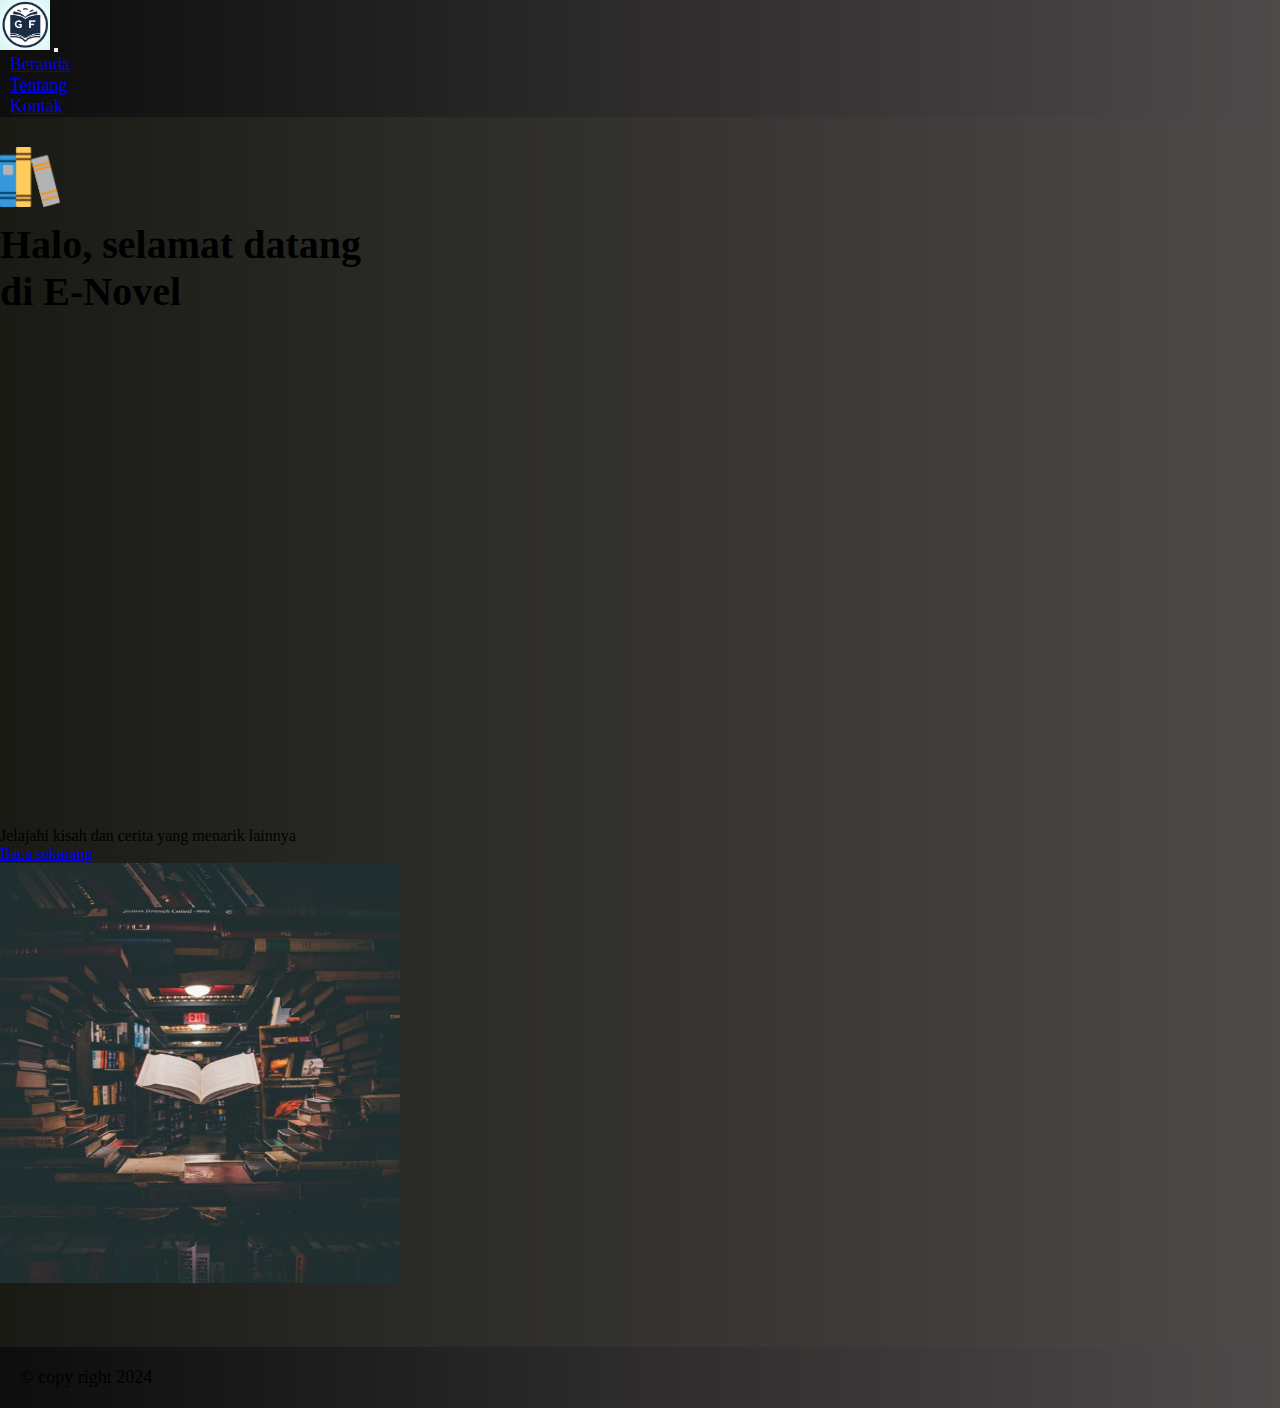
<file: index.html>
<!DOCTYPE html>
<html lang="en">
  <head>
    <meta charset="utf-8" />
    <meta name="viewport" content="width=device-width, initial-scale=1" />
    <title>GM-FM</title>
    <!-- Google Fonts -->
    <link rel="preconnect" href="https://fonts.googleapis.com" />
    <link rel="preconnect" href="https://fonts.gstatic.com" crossorigin />
    <link href="https://fonts.googleapis.com/css2?family=Bebas+Neue&family=Fjalla+One&family=Unlock&display=swap" rel="stylesheet" />
    <!-- CSS Bootstrap -->
    <link href="https://cdn.jsdelivr.net/npm/bootstrap@5.3.2/dist/css/bootstrap.min.css" rel="stylesheet" integrity="sha384-T3c6CoIi6uLrA9TneNEoa7RxnatzjcDSCmG1MXxSR1GAsXEV/Dwwykc2MPK8M2HN" crossorigin="anonymous" />
    <!-- Main CSS -->
    <link rel="stylesheet" href="./GM-FM/asset/css/styles.css" />
  </head>
  <body>
    <!-- NAVBAR -->
    <nav class="navbar navbar-expand-lg bg-dark shadow">
      <div class="container">
        <a class="navbar-brand text-white" href="index.html"><img src="GM-FM/img/logo1.jpeg" alt="logo1" class="d-inline-block rounded-circle" style="width: 50px" /></a>
        <button class="navbar-toggler" type="button" data-bs-toggle="collapse" data-bs-target="#navbarNav" aria-controls="navbarNav" aria-expanded="false" aria-label="Toggle navigation">
          <span class="navbar-toggler-icon"></span>
        </button>
        <div class="collapse navbar-collapse" id="navbarNav">
          <ul class="navbar-nav ms-auto">
            <li class="nav-item">
              <a class="nav-link active text-white btn btn-primary btn-lg" aria-current="page" href="index.html" target="_blank">Beranda</a>
            </li>
            <li class="nav-item">
              <a class="nav-link active text-white btn btn-primary btn-lg" href="index about.html" target="_blank">Tentang</a>
            </li>
            <li class="nav-item">
              <a class="nav-link active text-white btn btn-primary btn-lg" href="index kontak.html" target="_blank">Kontak</a>
            </li>
          </ul>
        </div>
      </div>
    </nav>
    <!-- AKHIR NAVBAR -->

    <!-- LANDING CONTENT -->
    <section class="landing">
      <div class="container">
        <div class="row justify-content-around text-white">
          <div class="col-md-4">
            <img src="GM-FM/img/1.png" style="width: 60px" alt="1" /><br />
            <h2 class="judul1">Halo, selamat datang <br />di E-Novel</h2>

            <span>Jelajahi kisah dan cerita yang menarik lainnya</span><br />
            <a href="index login.html" target="_blank" class="btn btn-primary btn-sm">Baca sekarang</a>
          </div>
          <div class="col-md-4">
            <img src="GM-FM/img/2.jpeg" class="img-fluid" style="height: 420px; width: 400px" alt="2" />
          </div>
        </div>
      </div>
    </section>
    <!-- AKHIR LANDING CONTENT -->

    <!-- FOOTER -->
    <footer class="text-center text-white shadow">&copy; copy right 2024</footer>
    <!-- AKHIR FOOTER -->
    <!-- Script Bootstrap -->
    <script src="https://cdn.jsdelivr.net/npm/bootstrap@5.3.2/dist/js/bootstrap.bundle.min.js" integrity="sha384-C6RzsynM9kWDrMNeT87bh95OGNyZPhcTNXj1NW7RuBCsyN/o0jlpcV8Qyq46cDfL" crossorigin="anonymous"></script>

    <!-- Main Script -->
    <script src="./GM-FM/asset/js/main.js"></script>
  </body>
</html>
</file>
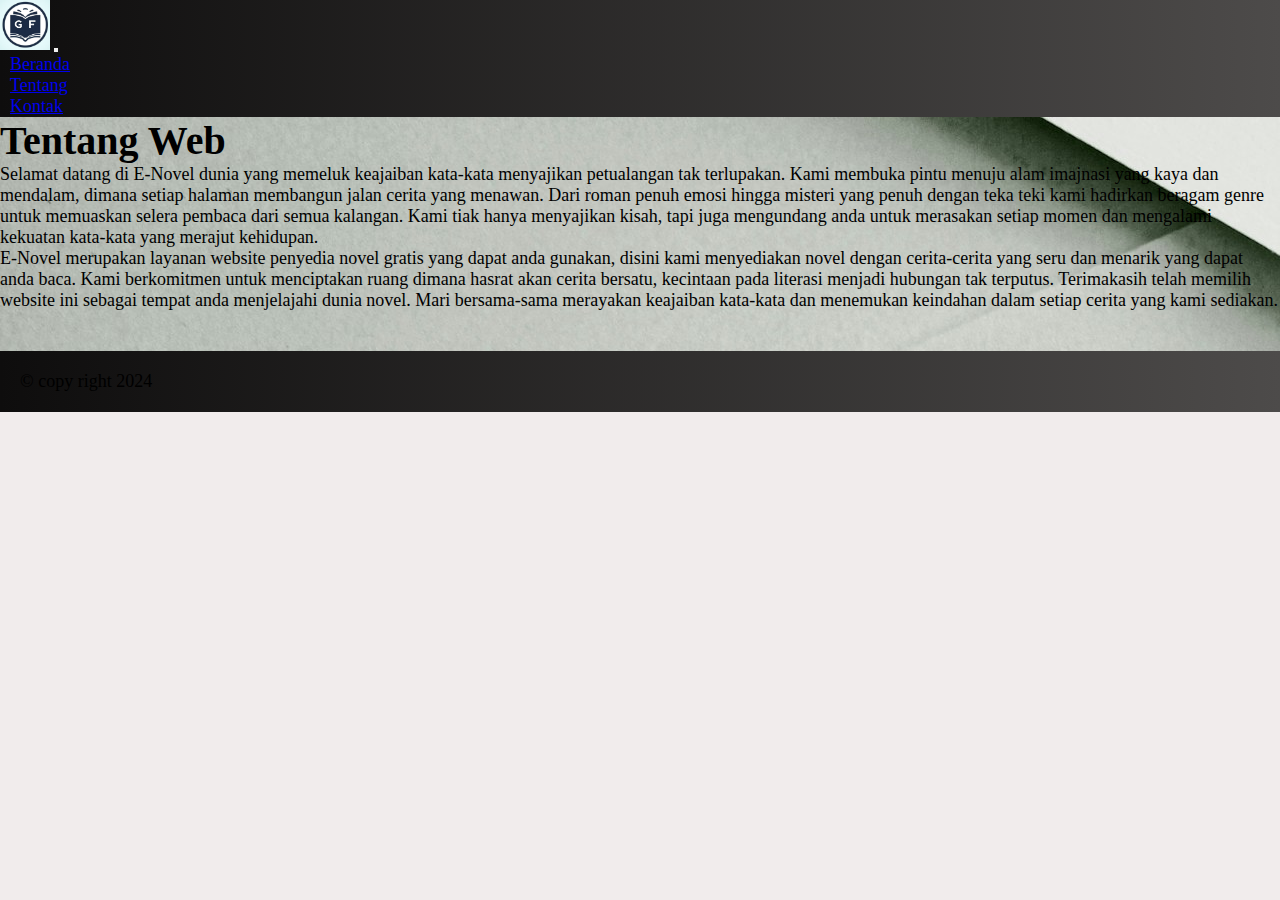
<file: index about.html>
<!DOCTYPE html>
<html lang="en">
  <head>
    <meta charset="utf-8" />
    <meta name="viewport" content="width=device-width, initial-scale=1" />
    <title>GM-FM</title>
    <!-- Google Fonts -->
    <link rel="preconnect" href="https://fonts.googleapis.com" />
    <link rel="preconnect" href="https://fonts.gstatic.com" crossorigin />
    <link href="https://fonts.googleapis.com/css2?family=Bebas+Neue&family=Fjalla+One&family=Unlock&display=swap" rel="stylesheet" />
    <!-- CSS Bootstrap -->
    <link href="https://cdn.jsdelivr.net/npm/bootstrap@5.3.2/dist/css/bootstrap.min.css" rel="stylesheet" integrity="sha384-T3c6CoIi6uLrA9TneNEoa7RxnatzjcDSCmG1MXxSR1GAsXEV/Dwwykc2MPK8M2HN" crossorigin="anonymous" />
    <!-- Main CSS -->
    <link rel="stylesheet" href="./GM-FM/asset/css/styles.css" />
  </head>
  <body>
    <!-- NAVBAR -->
    <nav class="navbar navbar-expand-lg bg-dark shadow">
      <div class="container">
        <a class="navbar-brand text-white" href="index.html"><img src="GM-FM/img/logo1.jpeg" alt="logo1" class="d-inline-block rounded-circle" style="width: 50px" /></a>
        <button class="navbar-toggler" type="button" data-bs-toggle="collapse" data-bs-target="#navbarNav" aria-controls="navbarNav" aria-expanded="false" aria-label="Toggle navigation">
          <span class="navbar-toggler-icon"></span>
        </button>
        <div class="collapse navbar-collapse" id="navbarNav">
          <ul class="navbar-nav ms-auto">
            <li class="nav-item">
              <a class="nav-link active text-white btn btn-primary btn-lg" aria-current="page" href="index.html" target="_blank">Beranda</a>
            </li>
            <li class="nav-item">
              <a class="nav-link active text-white btn btn-primary btn-lg" href="index about.html" target="_blank">Tentang</a>
            </li>
            <li class="nav-item">
              <a class="nav-link active text-white btn btn-primary btn-lg" href="index kontak.html" target="_blank">Kontak</a>
            </li>
          </ul>
        </div>
      </div>
    </nav>
    <!-- AKHIR NAVBAR -->
    <section class="about">
      <div class="container">
        <div class="row text-center pt-5">
          <div class="col mb-3"><h2 class="judul2">Tentang Web</h2></div>
        </div>

        <div class="pengantar row justify-content-around text-center">
          <div class="col-lg-4">
            Selamat datang di E-Novel dunia yang memeluk keajaiban kata-kata menyajikan petualangan tak terlupakan. Kami membuka pintu menuju alam imajnasi yang kaya dan mendalam, dimana setiap halaman membangun jalan cerita yang menawan.
            Dari roman penuh emosi hingga misteri yang penuh dengan teka teki kami hadirkan beragam genre untuk memuaskan selera pembaca dari semua kalangan. Kami tiak hanya menyajikan kisah, tapi juga mengundang anda untuk merasakan setiap
            momen dan mengalami kekuatan kata-kata yang merajut kehidupan.
          </div>
          <div class="col-lg-4">
            E-Novel merupakan layanan website penyedia novel gratis yang dapat anda gunakan, disini kami menyediakan novel dengan cerita-cerita yang seru dan menarik yang dapat anda baca. Kami berkomitmen untuk menciptakan ruang dimana
            hasrat akan cerita bersatu, kecintaan pada literasi menjadi hubungan tak terputus. Terimakasih telah memilih website ini sebagai tempat anda menjelajahi dunia novel. Mari bersama-sama merayakan keajaiban kata-kata dan menemukan
            keindahan dalam setiap cerita yang kami sediakan.
          </div>
        </div>
      </div>
    </section>

    <!-- FOOTER -->
    <footer class="text-center text-white shadow">&copy; copy right 2024</footer>
    <!-- AKHIR FOOTER -->
    <!-- Script Bootstrap -->
    <script src="https://cdn.jsdelivr.net/npm/bootstrap@5.3.2/dist/js/bootstrap.bundle.min.js" integrity="sha384-C6RzsynM9kWDrMNeT87bh95OGNyZPhcTNXj1NW7RuBCsyN/o0jlpcV8Qyq46cDfL" crossorigin="anonymous"></script>

    <!-- Main Script -->
    <script src="./GM-FM/asset/js/main.js"></script>
  </body>
</html>
</file>
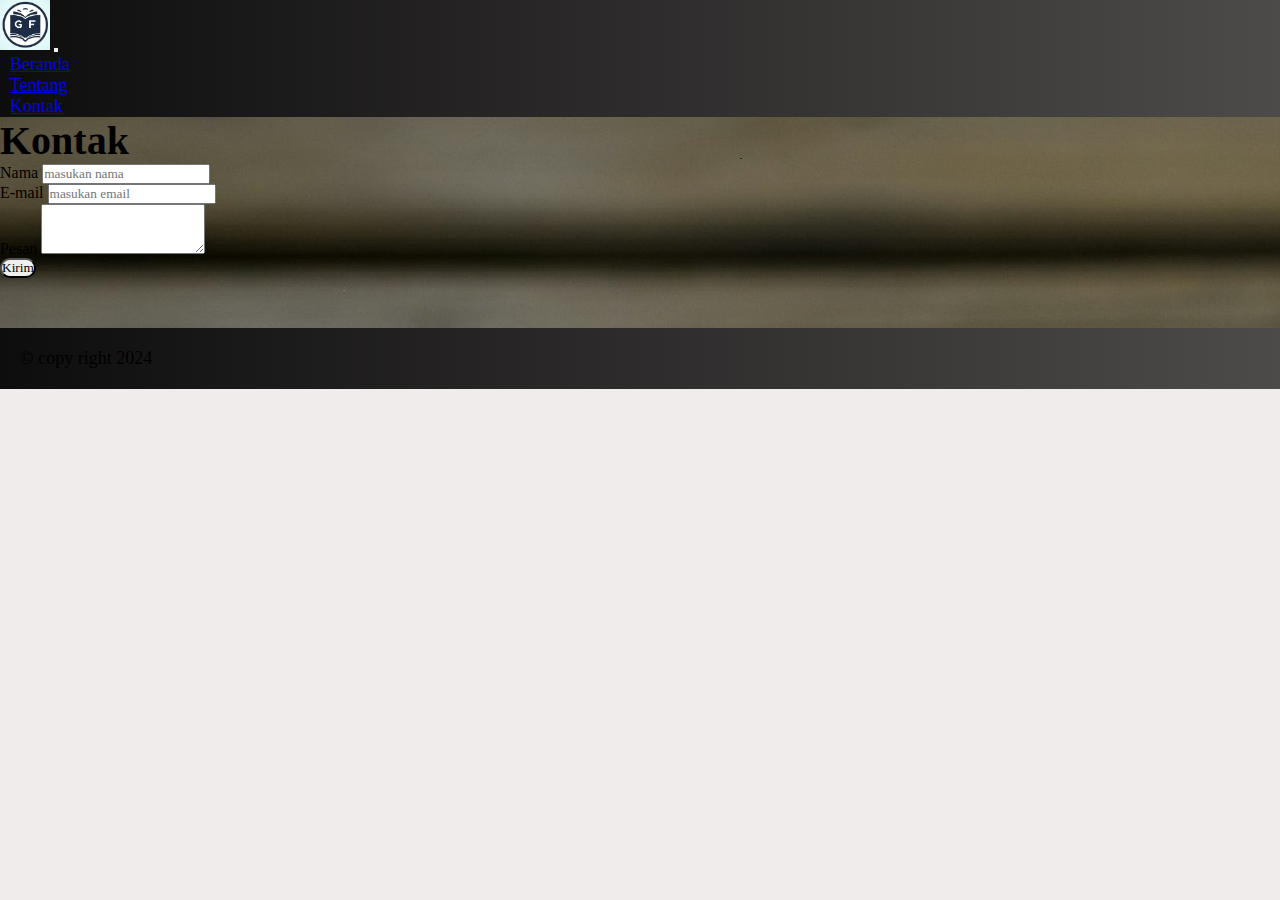
<file: index kontak.html>
<!DOCTYPE html>
<html lang="en">
  <head>
    <meta charset="utf-8" />
    <meta name="viewport" content="width=device-width, initial-scale=1" />
    <title>GM-FM</title>
    <!-- Google Fonts -->
    <link rel="preconnect" href="https://fonts.googleapis.com" />
    <link rel="preconnect" href="https://fonts.gstatic.com" crossorigin />
    <link href="https://fonts.googleapis.com/css2?family=Bebas+Neue&family=Fjalla+One&family=Unlock&display=swap" rel="stylesheet" />
    <!-- CSS Bootstrap -->
    <link href="https://cdn.jsdelivr.net/npm/bootstrap@5.3.2/dist/css/bootstrap.min.css" rel="stylesheet" integrity="sha384-T3c6CoIi6uLrA9TneNEoa7RxnatzjcDSCmG1MXxSR1GAsXEV/Dwwykc2MPK8M2HN" crossorigin="anonymous" />
    <!-- Main CSS -->
    <link rel="stylesheet" href="./GM-FM/asset/css/styles.css" />
  </head>
  <body>
    <!-- NAVBAR -->
    <nav class="navbar navbar-expand-lg bg-dark shadow">
      <div class="container">
        <a class="navbar-brand text-white" href="index.html"><img src="GM-FM/img/logo1.jpeg" alt="logo1" class="d-inline-block rounded-circle" style="width: 50px" /></a>
        <button class="navbar-toggler" type="button" data-bs-toggle="collapse" data-bs-target="#navbarNav" aria-controls="navbarNav" aria-expanded="false" aria-label="Toggle navigation">
          <span class="navbar-toggler-icon"></span>
        </button>
        <div class="collapse navbar-collapse" id="navbarNav">
          <ul class="navbar-nav ms-auto">
            <li class="nav-item">
              <a class="nav-link active text-white btn btn-primary btn-lg" aria-current="page" href="index.html" target="_blank">Beranda</a>
            </li>
            <li class="nav-item">
              <a class="nav-link active text-white btn btn-primary btn-lg" href="index about.html" target="_blank">Tentang</a>
            </li>
            <li class="nav-item">
              <a class="nav-link active text-white btn btn-primary btn-lg" href="index kontak.html" target="_blank">Kontak</a>
            </li>
          </ul>
        </div>
      </div>
    </nav>
    <!-- AKHIR NAVBAR -->

    <!-- KONTAK -->
    <section class="kontak">
      <div class="container">
        <div class="row text-center pt-5 mb-3 text-white">
          <div class="col"><h2 class="judul3">Kontak</h2></div>
        </div>
        <div class="row justify-content-center text-white">
          <div class="col-md-6">
            <div class="mb-3">
              <label for="name" class="form-label">Nama</label>
              <input type="text" class="form-control" id="name" placeholder="masukan nama" />
            </div>
            <div class="mb-3">
              <label for="email" class="form-label">E-mail</label>
              <input type="email" class="form-control" id="email" placeholder="masukan email" />
            </div>
            <div class="mb-3">
              <label for="exampleFormControlTextarea1" class="form-label">Pesan</label>
              <textarea class="form-control" id="exampleFormControlTextarea1" rows="3"></textarea>
            </div>
            <button type="button" class="btn btn-primary">Kirim</button>
          </div>
        </div>
      </div>
    </section>
    <!-- AKHIR KONTAK -->

    <!-- FOOTER -->
    <footer class="text-center text-white shadow">&copy; copy right 2024</footer>
    <!-- AKHIR FOOTER -->
    <!-- Script Bootstrap -->
    <script src="https://cdn.jsdelivr.net/npm/bootstrap@5.3.2/dist/js/bootstrap.bundle.min.js" integrity="sha384-C6RzsynM9kWDrMNeT87bh95OGNyZPhcTNXj1NW7RuBCsyN/o0jlpcV8Qyq46cDfL" crossorigin="anonymous"></script>

    <!-- Main Script -->
    <script src="./GM-FM/asset/js/main.js"></script>
  </body>
</html>
</file>
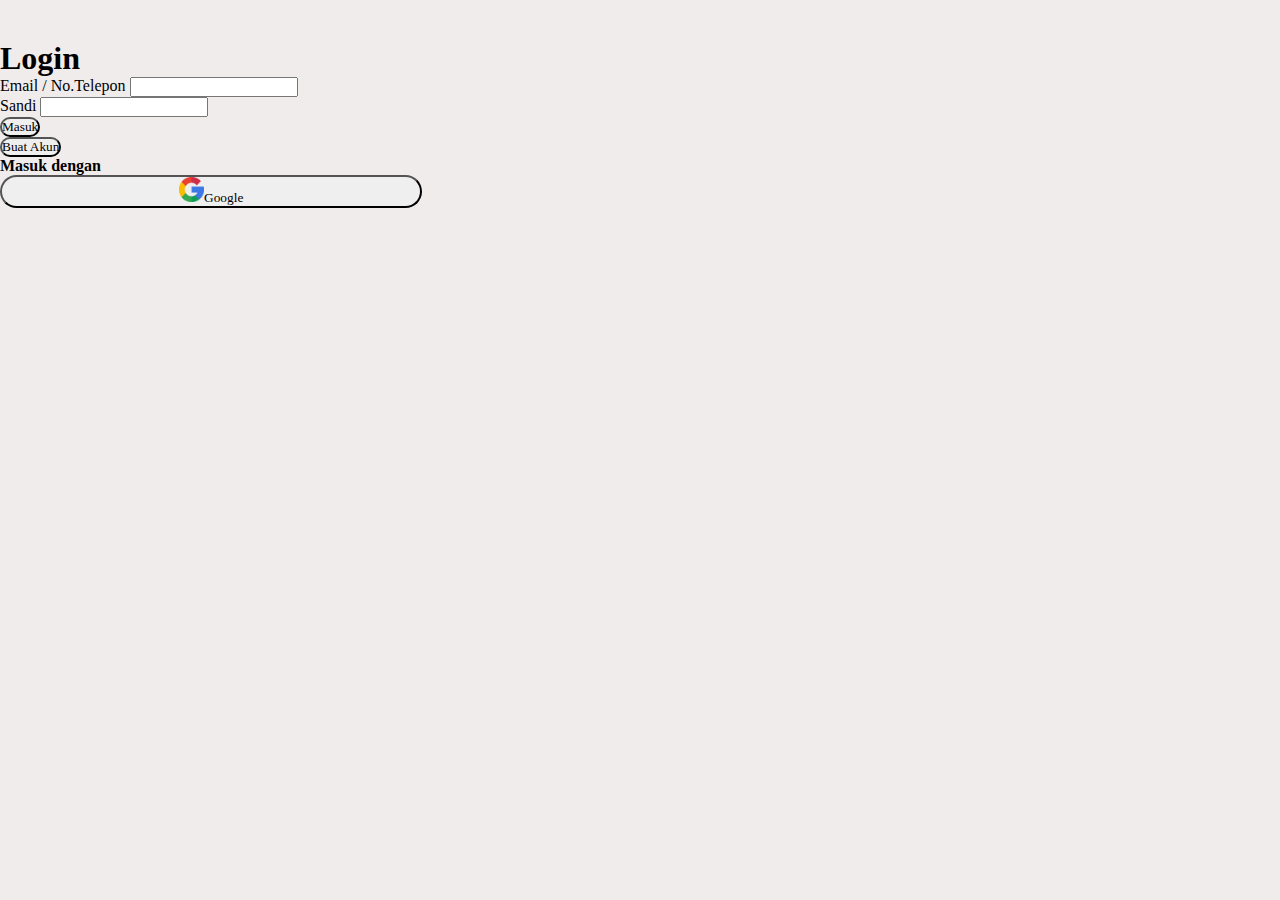
<file: index login.html>
<!DOCTYPE html>
<html lang="en">
  <head>
    <meta charset="utf-8" />
    <meta name="viewport" content="width=device-width, initial-scale=1" />
    <title>GM-FM</title>
    <!-- Google Fonts -->
    <link rel="preconnect" href="https://fonts.googleapis.com" />
    <link rel="preconnect" href="https://fonts.gstatic.com" crossorigin />
    <link href="https://fonts.googleapis.com/css2?family=Bebas+Neue&family=Fjalla+One&family=Unlock&display=swap" rel="stylesheet" />
    <!-- CSS Bootstrap -->
    <link href="https://cdn.jsdelivr.net/npm/bootstrap@5.3.2/dist/css/bootstrap.min.css" rel="stylesheet" integrity="sha384-T3c6CoIi6uLrA9TneNEoa7RxnatzjcDSCmG1MXxSR1GAsXEV/Dwwykc2MPK8M2HN" crossorigin="anonymous" />
    <!-- Main CSS -->
    <link rel="stylesheet" href="./GM-FM/asset/css/styles.css" />
  </head>
  <body class="body">
    <section class="login">
      <div class="container">
        <div class="row text-center mt-5">
          <div class="col">
            <h1 class="login">Login</h1>
          </div>
        </div>
        <div class="row justify-content-center">
          <div class="col-md-4">
            <div class="mb-3">
              <label for="email" class="form-label">Email / No.Telepon</label>
              <input type="email" class="form-control" id="email" />
            </div>
            <div class="mb-3">
              <label for="sandi" class="form-label">Sandi</label>
              <input type="password" class="form-control" id="sandi" />
            </div>
          </div>
        </div>
        <div class="row text-center">
          <div class="col">
            <button type="button" class="mb-2 btn btn-primary">Masuk</button>
          </div>
        </div>
        <div class="row text-center">
          <div class="col">
            <button type="button" class="btn btn-primary">Buat Akun</button>
          </div>
        </div>
        <h4 class="mt-3 text-center">Masuk dengan</h4>
        <div class="row text-center">
          <div class="col mb-4">
            <button style="width: 33%" class="btn btn-light" type="button"><img style="width: 25px" src="GM-FM/img/google.png" alt="" />Google</button>
          </div>
          <!-- <span class="border border-black"></span> -->
        </div>
        <div class="row text-center">
          <div class="col-sm-1">
            <div class="h4 border-top border-black"></div>
          </div>
        </div>
      </div>
    </section>
    <!-- Script Bootstrap -->
    <script src="https://cdn.jsdelivr.net/npm/bootstrap@5.3.2/dist/js/bootstrap.bundle.min.js" integrity="sha384-C6RzsynM9kWDrMNeT87bh95OGNyZPhcTNXj1NW7RuBCsyN/o0jlpcV8Qyq46cDfL" crossorigin="anonymous"></script>

    <!-- Main Script -->
    <script src="./GM-FM/asset/js/main.js"></script>
  </body>
</html>
</file>
<file: GM-FM/asset/css/styles.css>
* {
  margin: 0;
  padding: 0;
  font-family: 'Arapey', serif;
}

/* CSS code here */

.navbar {
  background: linear-gradient(to right, #0e0d0d, #4d4b4a);
}

.nav-item {
  font-size: 18px;
  padding-left: 10px;
}
section.landing {
  background: linear-gradient(to right, #1a1a15, #4d4b4a);
  padding-top: 30px;
}
.judul1 {
  padding-bottom: 40%;
  padding-top: 10px;
  font-size: 40px;
}
.btn {
  border-radius: 20px;
}
.img-fluid {
  margin-bottom: 60px;
}
footer {
  background: linear-gradient(to right, #0e0d0d, #4d4b4a);
  padding: 20px;
  font-size: 18px;
}

/* ABOUT */
.pengantar {
  font-size: 18px;
  padding-bottom: 40px;
}
.about {
  background-image: url(/GM-FM/img/cover\ about.jpg);
}
.judul2 {
  font-size: 40px;
}

/* KONTAK */
.kontak {
  background-image: url(/GM-FM/img/cover\ kontak.jpg);
  padding-bottom: 50px;
}
.judul3 {
  font-size: 40px;
}
/* LOGIN */
body {
  background-color: #f1ecec;
}
.login {
  margin-top: 40px;
}
.h4 {
  width: 270px;
  margin-left: 425px;
  font-weight: bold;
}
</file>
